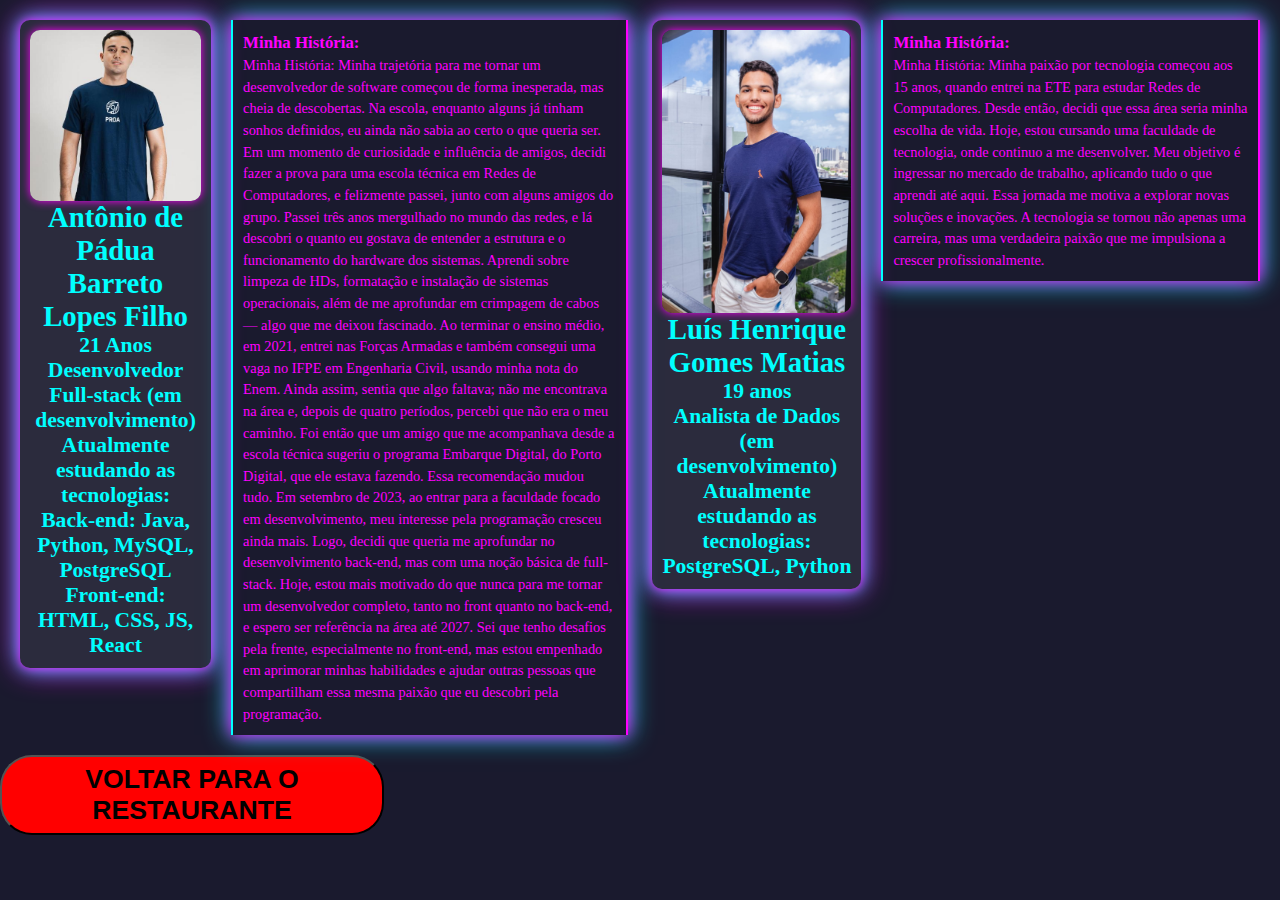
<file: sobreDevs/dev.html>
<!DOCTYPE html>
<html lang="en">

<head>
    <meta charset="UTF-8">
    <meta name="viewport" content="width=device-width, initial-scale=1.0">
    <title>SOBRE NÓS</title>
    <link rel="stylesheet" href="dev.css">
</head>

<body>
    <div class="estrutura">
        <div class="card-dev">
            <div class="card" style="width: 18rem;">
                <img src="../frontend/img/AntonioDev.jpeg" width="400px" height="500px" class="card-img-top"
                    alt="Antonio">
                <div class="card-body">
                    <h1>Antônio de Pádua Barreto Lopes Filho</h1>
                    <h2>21 Anos</h2>
                    <h2>Desenvolvedor Full-stack (em desenvolvimento)</h2>
                    <h2>Atualmente estudando as tecnologias:</h2>
                    <h2>Back-end: Java, Python, MySQL, PostgreSQL</h2>
                    <h2>Front-end: HTML, CSS, JS, React</h2>
                </div>
            </div>
            <div class="resumo">
                <h3>Minha História:</h3>
                <p>
                    Minha História:
                    Minha trajetória para me tornar um desenvolvedor de software começou de forma inesperada, mas
                    cheia
                    de descobertas. Na escola, enquanto alguns já tinham sonhos definidos, eu ainda não sabia ao
                    certo o
                    que queria ser. Em um momento de curiosidade e influência de amigos, decidi fazer a prova para
                    uma
                    escola técnica em Redes de Computadores, e felizmente passei, junto com alguns amigos do grupo.

                    Passei três anos mergulhado no mundo das redes, e lá descobri o quanto eu gostava de entender a
                    estrutura e o funcionamento do hardware dos sistemas. Aprendi sobre limpeza de HDs, formatação e
                    instalação de sistemas operacionais, além de me aprofundar em crimpagem de cabos — algo que me
                    deixou fascinado.

                    Ao terminar o ensino médio, em 2021, entrei nas Forças Armadas e também consegui uma vaga no
                    IFPE em
                    Engenharia Civil, usando minha nota do Enem. Ainda assim, sentia que algo faltava; não me
                    encontrava
                    na área e, depois de quatro períodos, percebi que não era o meu caminho.

                    Foi então que um amigo que me acompanhava desde a escola técnica sugeriu o programa Embarque
                    Digital, do Porto Digital, que ele estava fazendo. Essa recomendação mudou tudo. Em setembro de
                    2023, ao entrar para a faculdade focado em desenvolvimento, meu interesse pela programação
                    cresceu
                    ainda mais. Logo, decidi que queria me aprofundar no desenvolvimento back-end, mas com uma noção
                    básica de full-stack.

                    Hoje, estou mais motivado do que nunca para me tornar um desenvolvedor completo, tanto no front
                    quanto no back-end, e espero ser referência na área até 2027. Sei que tenho desafios pela
                    frente,
                    especialmente no front-end, mas estou empenhado em aprimorar minhas habilidades e ajudar outras
                    pessoas que compartilham essa mesma paixão que eu descobri pela programação.
                </p>
            </div>
        </div>

        <div class="outro-divisor">

            <div class="card-dev">
                <div class="card" style="width: 18rem;">
                    <img src="../frontend/img/LuisDev.jpg" width="400px" height="500px" class="card-img-top"
                        alt="Antonio">
                    <div class="card-body">
                        <h1>Luís Henrique Gomes Matias</h1>
                        <h2>19 anos</h2>
                        <h2>Analista de Dados (em desenvolvimento)</h2>
                        <h2>Atualmente estudando as tecnologias:</h2>
                        <h2>PostgreSQL, Python</h2>

                    </div>
                </div>
                <div class="resumo">
                    <h3>Minha História:</h3>
                    <p>
                        Minha História:
                        Minha paixão por tecnologia começou aos 15 anos, quando entrei na ETE para estudar Redes de
                        Computadores. Desde então, decidi que essa área seria minha escolha de vida. Hoje, estou
                        cursando
                        uma faculdade de tecnologia, onde continuo a me desenvolver. Meu objetivo é ingressar no mercado
                        de
                        trabalho, aplicando tudo o que aprendi até aqui. Essa jornada me motiva a explorar novas
                        soluções e
                        inovações. A tecnologia se tornou não apenas uma carreira, mas uma verdadeira paixão que me
                        impulsiona a crescer profissionalmente.
                    </p>
                </div>
            </div>
        </div>
    </div>

    <button class="btn-voltar"><a href="../frontend/index.html"><h1>VOLTAR PARA O RESTAURANTE</h1></a></button>

</body>

</html>
</file>
<file: sobreDevs/dev.css>
* {
    margin: 0;
    padding: 0;
    box-sizing: border-box;
}

body {
    background-color: #1a1a2e;
    color: #fff;
}

.estrutura {
    display: flex;
    flex-direction: row;
    gap: 2%;
    justify-content: center;
    padding: 20px;
}

.card-dev {
    display: flex;
    flex-direction: row;
    gap: 20px;
    align-items: flex-start;
}

.card {
    background-color: #2b2b3d;
    width: 300px;
    display: flex;
    flex-direction: column;
    align-items: center;
    padding: 10px;
    border-radius: 10px;
    color: #fff;
    transition: 0.3s;
    box-shadow: 0 0 10px #ff00ff, 0 0 20px #00ffff, 0 0 30px #ff00ff;
}

.card:hover {
    background-color: #212131;
    box-shadow: 0 0 15px #ff00ff, 0 0 25px #00ffff, 0 0 35px #ff00ff;
}

.card img {
    width: 100%;
    height: auto;
    border-radius: 10px;
    box-shadow: 0 0 10px #ff00ff;
}

.card-body {
    display: flex;
    flex-direction: column;
    font-size: 0.9rem;
    text-align: center;
    color: #00ffff;
}

.resumo {
    max-width: 478px;
    padding: 10px;
    position: relative;
    width: 100%;
    font-size: 0.9rem;
    line-height: 1.5;
    text-align: left;
    color: #ff00ff;
    border-left: 2px solid #00ffff;
    border-right: 2px solid #ff00ff;
    padding: 10px;
    box-shadow: 0 0 15px #ff00ff, 0 0 25px #00ffff;
}

.btn-voltar {
    width: 30%;
    height: 5rem;
    text-decoration: none;
    border-radius: 2rem;
    align-items: center;
    justify-content: center;
    align-self: center;
    transition: 1s;
    color: white;
    background-color: red;
}

.btn-voltar:hover {
    background-color: green;
}

a {
    text-decoration: none;
    color: black;
}
</file>
